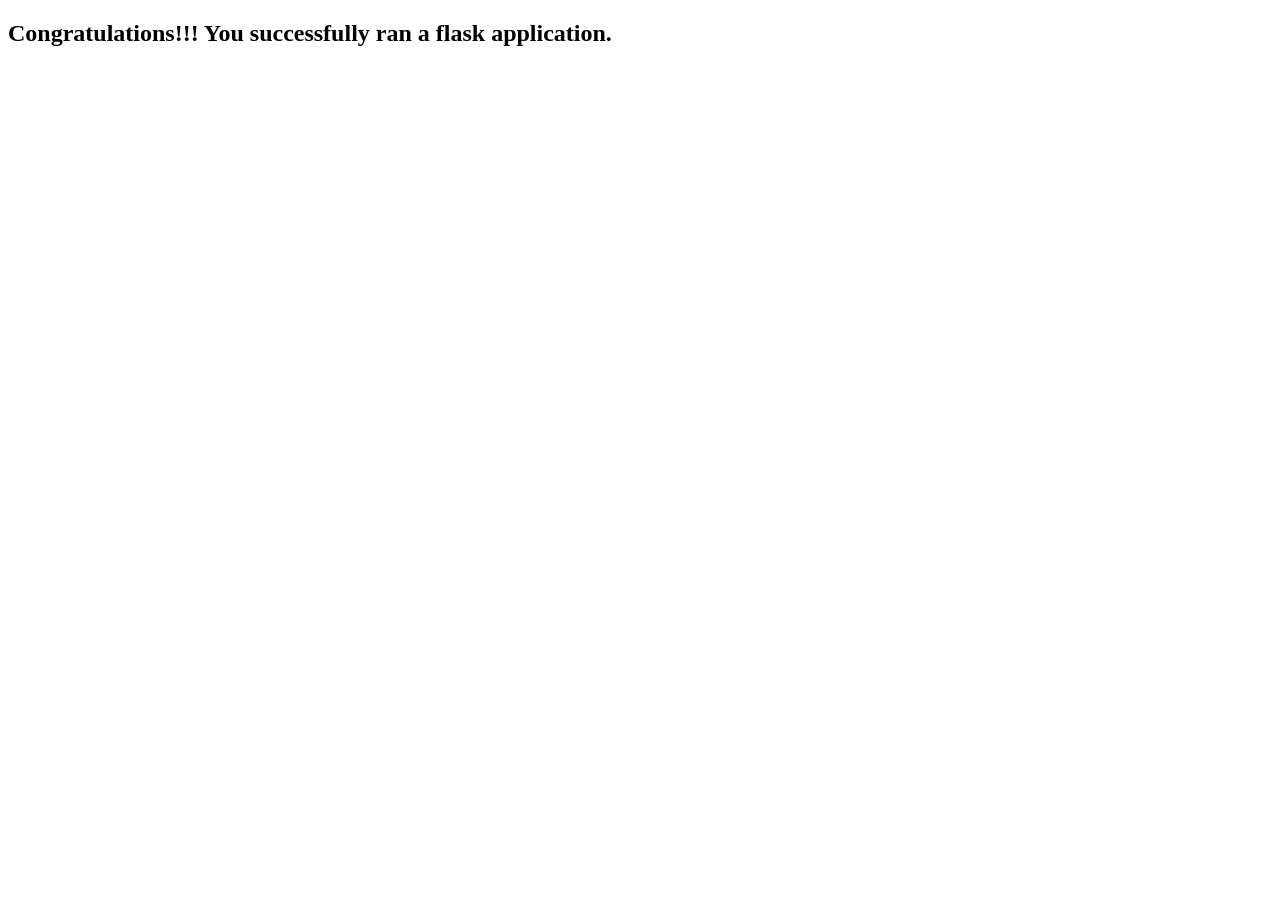
<file: templates/index.html>
<!DOCTYPE html>

<html lang="en">

<head>
    <meta charset="UTF-8">
    <title>Python - Flask - Workshop - Docker</title>
</head>

<body>
    <h2>
        Congratulations!!! You successfully ran a flask application.
    </h2>
</body>

</html>
</file>
